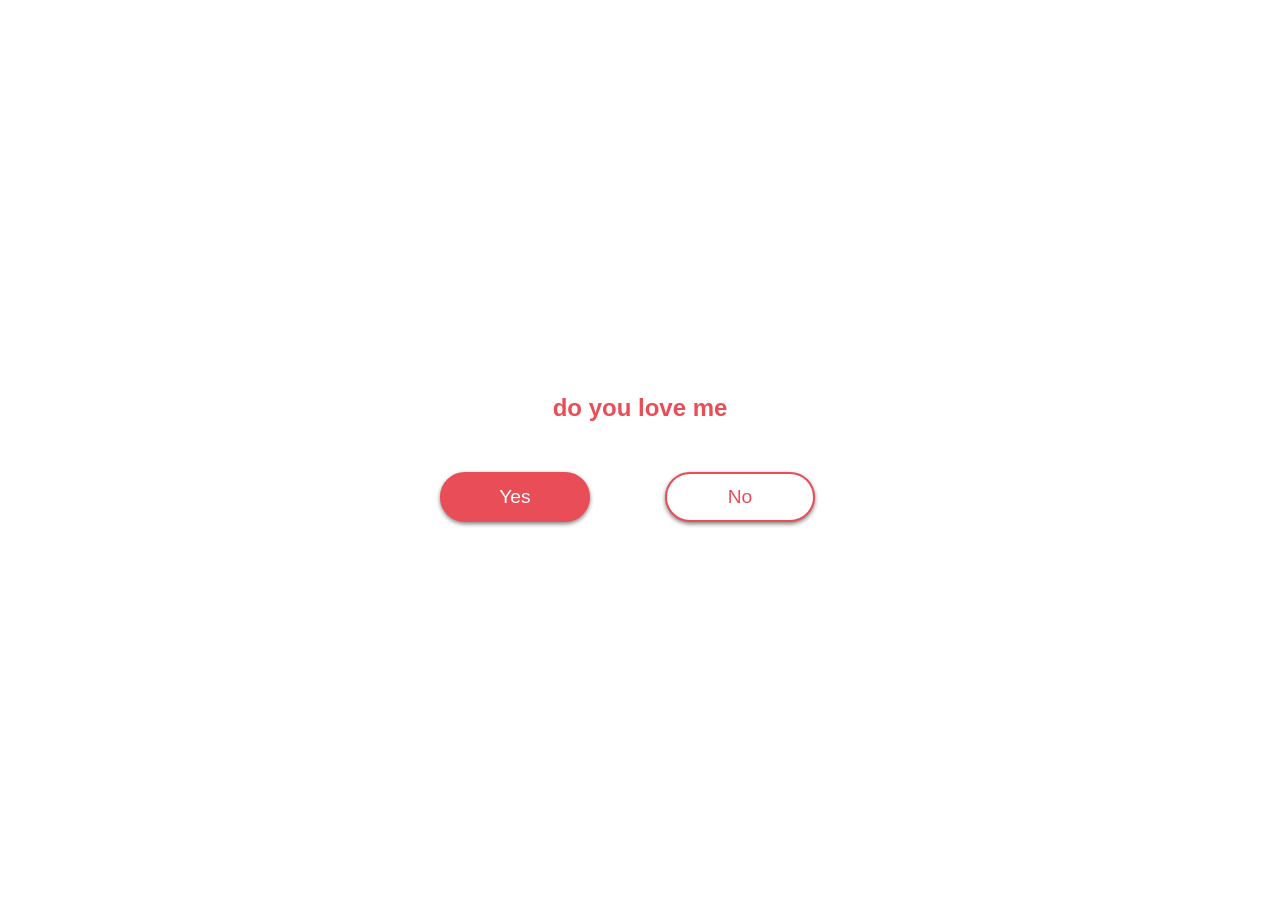
<file: index.html>
<!DOCTYPE html>
<html lang="en">
  <head>
    <meta charset="UTF-8" />
    <meta name="viewport" content="width=device-width, initial-scale=1.0" />
    <title>message for you</title>
    <link rel="stylesheet" href="style.css" />
  </head>
  <body>
    <div class="wrapper">
      <h2 class="question">do you love me</h2>
      <!-- <img
        class="gif"
        alt="gif"
        src="https://media.giphy.com/media/T1TqR5TT62mVG/giphy.gif"
      /> -->
      <div class="btn-group">
        <a href="./ilove.html">
          <button class="yes-btn">Yes</button>
        </a>
        <button class="no-btn">No</button>
      </div>
    </div>
    <script src="script.js"></script>
  </body>
</html>
</file>
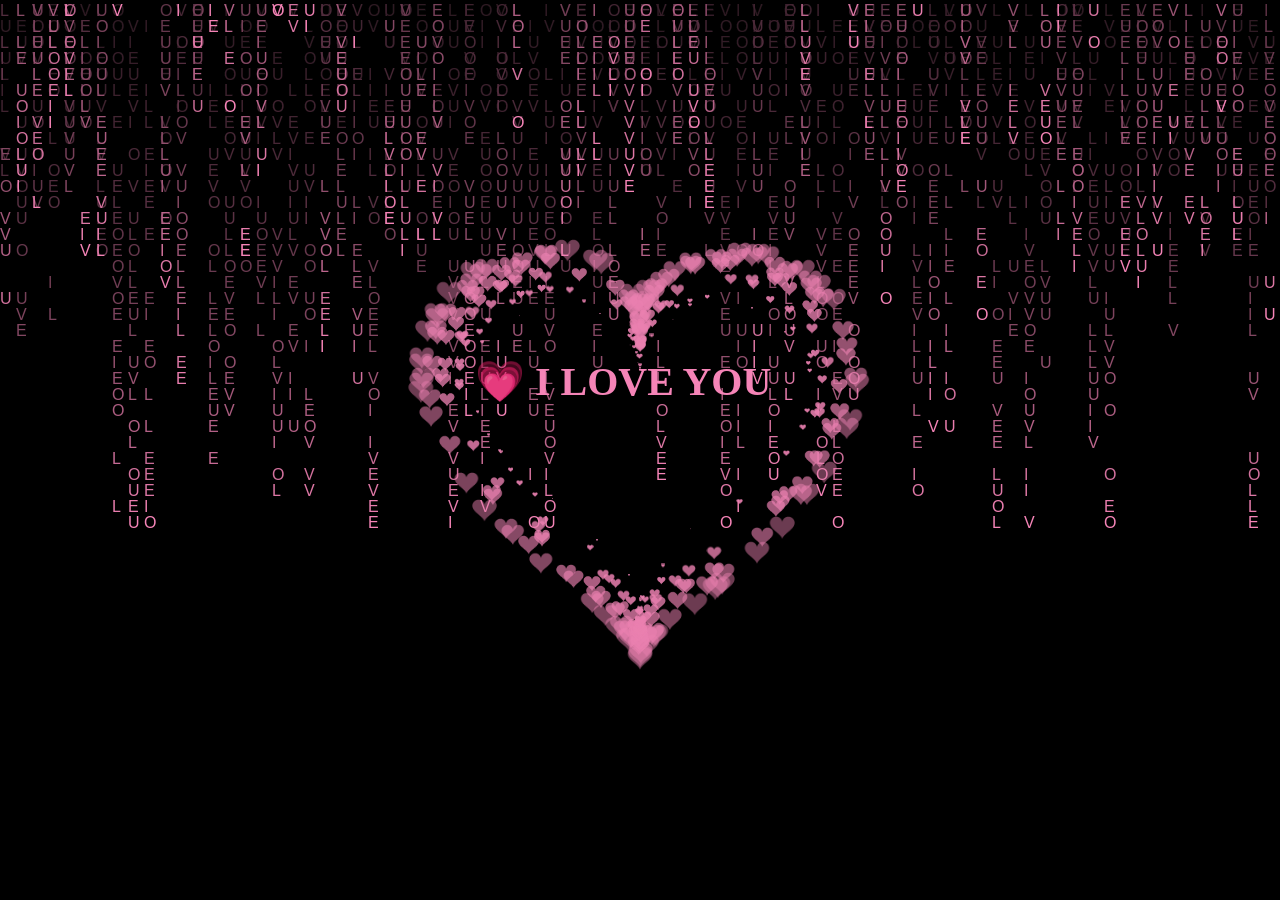
<file: ilove.html>
<!DOCTYPE html>
<html>
<meta http-equiv="Content-Type" content="text/html; charset=utf-8" />

<head>
    <title>I love you</title>
    <meta name="Keywords" content="爱心代码，程序员表白">
    <meta name="Description" content="爱心代码，HTML文件，程序员何未来GitHub爱心代码项目">
    <!--     github.com/he-weilai/love-code -->
</head>

<body> <canvas id="canvas"></canvas>
    <style type="text/css">
        body {
            margin: 0;
            padding: 0;
            overflow: hidden;
        }
    </style>
    <script type="text/javascript">
        var canvas = document.getElementById('canvas');
        var ctx = canvas.getContext('2d');


        canvas.height = window.innerHeight;
        canvas.width = window.innerWidth;

        var texts = 'I LOVE U'.split('');

        var fontSize = 16;
        var columns = canvas.width / fontSize;
        // 用于计算输出文字时坐标，所以长度即为列数
        var drops = [];
        //初始值
        for (var x = 0; x < columns; x++) {
            drops[x] = 1;
        }

        function draw() {
            //让背景逐渐由透明到不透明
            ctx.fillStyle = 'rgba(0, 0, 0, 0.05)';
            ctx.fillRect(0, 0, canvas.width, canvas.height);
            //文字颜色
            ctx.fillStyle = '#f584b7';
            ctx.font = fontSize + 'px arial';
            //逐行输出文字
            for (var i = 0; i < drops.length; i++) {
                var text = texts[Math.floor(Math.random() * texts.length)];
                ctx.fillText(text, i * fontSize, drops[i] * fontSize);

                if (drops[i] * fontSize > canvas.height || Math.random() > 0.95) {
                    drops[i] = 0;
                }

                drops[i]++;
            }
        }
        setInterval(draw, 33);
    </script>
</body>

</html>
<!DOCTYPE HTML PUBLIC "-//W3C//DTD HTML 4.0 Transitional//EN">
<HTML>

<HEAD>
    <TITLE> love</TITLE>
    <meta http-equiv="Content-Type" content="text/html; charset=utf-8" />
    <META NAME="Generator" CONTENT="EditPlus">
    <META NAME="Author" CONTENT="">
    <META NAME="Keywords" CONTENT="">
    <META NAME="Description" CONTENT="">
    <meta charset="UTF-8">
    <style>
        html,
        body {
            height: 100%;
            padding: 0;
            margin: 0;
            background: rgb(0, 0, 0);
        }

        canvas {
            position: absolute;
            width: 100%;
            height: 100%;
        }

        #child {
            position: fixed;
            top: 50%;
            left: 50%;
            margin-top: -75px;
            margin-left: -100px;

        }

        h4 {
            font-family: "STKaiti";
            font-size: 40px;
            color: #f584b7;
            position: relative;
            top: -70px;
            left: -65px;
        }
    </style>
</head>

<body>
    <div id="child">
        <h4>💗 I LOVE YOU</h4>
    </div>
    <canvas id="pinkboard"></canvas>
    <canvas id= "canvas"></canvas> 
    <script>

        var settings = {
            particles: {
                length: 500,
                duration: 2, 
                velocity: 100, 
                effect: -0.75, 
                size: 30, 
            },
        };


        (function () { var b = 0; var c = ["ms", "moz", "webkit", "o"]; for (var a = 0; a < c.length && !window.requestAnimationFrame; ++a) { window.requestAnimationFrame = window[c[a] + "RequestAnimationFrame"]; window.cancelAnimationFrame = window[c[a] + "CancelAnimationFrame"] || window[c[a] + "CancelRequestAnimationFrame"] } if (!window.requestAnimationFrame) { window.requestAnimationFrame = function (h, e) { var d = new Date().getTime(); var f = Math.max(0, 16 - (d - b)); var g = window.setTimeout(function () { h(d + f) }, f); b = d + f; return g } } if (!window.cancelAnimationFrame) { window.cancelAnimationFrame = function (d) { clearTimeout(d) } } }());

        var Point = (function () {
            function Point(x, y) {
                this.x = (typeof x !== 'undefined') ? x : 0;
                this.y = (typeof y !== 'undefined') ? y : 0;
            }
            Point.prototype.clone = function () {
                return new Point(this.x, this.y);
            };
            Point.prototype.length = function (length) {
                if (typeof length == 'undefined')
                    return Math.sqrt(this.x * this.x + this.y * this.y);
                this.normalize();
                this.x *= length;
                this.y *= length;
                return this;
            };
            Point.prototype.normalize = function () {
                var length = this.length();
                this.x /= length;
                this.y /= length;
                return this;
            };
            return Point;
        })();

        var Particle = (function () {
            function Particle() {
                this.position = new Point();
                this.velocity = new Point();
                this.acceleration = new Point();
                this.age = 0;
            }
            Particle.prototype.initialize = function (x, y, dx, dy) {
                this.position.x = x;
                this.position.y = y;
                this.velocity.x = dx;
                this.velocity.y = dy;
                this.acceleration.x = dx * settings.particles.effect;
                this.acceleration.y = dy * settings.particles.effect;
                this.age = 0;
            };
            Particle.prototype.update = function (deltaTime) {
                this.position.x += this.velocity.x * deltaTime;
                this.position.y += this.velocity.y * deltaTime;
                this.velocity.x += this.acceleration.x * deltaTime;
                this.velocity.y += this.acceleration.y * deltaTime;
                this.age += deltaTime;
            };
            Particle.prototype.draw = function (context, image) {
                function ease(t) {
                    return (--t) * t * t + 1;
                }
                var size = image.width * ease(this.age / settings.particles.duration);
                context.globalAlpha = 1 - this.age / settings.particles.duration;
                context.drawImage(image, this.position.x - size / 2, this.position.y - size / 2, size, size);
            };
            return Particle;
        })();

        var ParticlePool = (function () {
            var particles,
                firstActive = 0,
                firstFree = 0,
                duration = settings.particles.duration;

            function ParticlePool(length) {
                particles = new Array(length);
                for (var i = 0; i < particles.length; i++)
                    particles[i] = new Particle();
            }
            ParticlePool.prototype.add = function (x, y, dx, dy) {
                particles[firstFree].initialize(x, y, dx, dy);

                firstFree++;
                if (firstFree == particles.length) firstFree = 0;
                if (firstActive == firstFree) firstActive++;
                if (firstActive == particles.length) firstActive = 0;
            };
            ParticlePool.prototype.update = function (deltaTime) {
                var i;

                if (firstActive < firstFree) {
                    for (i = firstActive; i < firstFree; i++)
                        particles[i].update(deltaTime);
                }
                if (firstFree < firstActive) {
                    for (i = firstActive; i < particles.length; i++)
                        particles[i].update(deltaTime);
                    for (i = 0; i < firstFree; i++)
                        particles[i].update(deltaTime);
                }

                while (particles[firstActive].age >= duration && firstActive != firstFree) {
                    firstActive++;
                    if (firstActive == particles.length) firstActive = 0;
                }


            };
            ParticlePool.prototype.draw = function (context, image) {
                if (firstActive < firstFree) {
                    for (i = firstActive; i < firstFree; i++)
                        particles[i].draw(context, image);
                }
                if (firstFree < firstActive) {
                    for (i = firstActive; i < particles.length; i++)
                        particles[i].draw(context, image);
                    for (i = 0; i < firstFree; i++)
                        particles[i].draw(context, image);
                }
            };
            return ParticlePool;
        })();

        (function (canvas) {
            var context = canvas.getContext('2d'),
                particles = new ParticlePool(settings.particles.length),
                particleRate = settings.particles.length / settings.particles.duration, 
                time;

            function pointOnHeart(t) {
                return new Point(
                    160 * Math.pow(Math.sin(t), 3),
                    130 * Math.cos(t) - 50 * Math.cos(2 * t) - 20 * Math.cos(3 * t) - 10 * Math.cos(4 * t) + 25
                );
            }

            var image = (function () {
                var canvas = document.createElement('canvas'),
                    context = canvas.getContext('2d');
                canvas.width = settings.particles.size;
                canvas.height = settings.particles.size;
                function to(t) {
                    var point = pointOnHeart(t);
                    point.x = settings.particles.size / 2 + point.x * settings.particles.size / 350;
                    point.y = settings.particles.size / 2 - point.y * settings.particles.size / 350;
                    return point;
                }
                context.beginPath();
                var t = -Math.PI;
                var point = to(t);
                context.moveTo(point.x, point.y);
                while (t < Math.PI) {
                    t += 0.01; 
                    point = to(t);
                    context.lineTo(point.x, point.y);
                }
                context.closePath();

                context.fillStyle = '#ea80b0';
                context.fill();

                var image = new Image();
                image.src = canvas.toDataURL();
                return image;
            })();


            function render() {
                requestAnimationFrame(render);

                var newTime = new Date().getTime() / 1000,
                    deltaTime = newTime - (time || newTime);
                time = newTime;

                context.clearRect(0, 0, canvas.width, canvas.height);

                var amount = particleRate * deltaTime;
                for (var i = 0; i < amount; i++) {
                    var pos = pointOnHeart(Math.PI - 2 * Math.PI * Math.random());
                    var dir = pos.clone().length(settings.particles.velocity);
                    particles.add(canvas.width / 2 + pos.x, canvas.height / 2 - pos.y, dir.x, -dir.y);
                }

                particles.update(deltaTime);
                particles.draw(context, image);
            }

            function onResize() {
                canvas.width = canvas.clientWidth;
                canvas.height = canvas.clientHeight;
            }
            window.onresize = onResize;

            setTimeout(function () {
                onResize();
                render();
            }, 10);
        })(document.getElementById('pinkboard'));




    </script>

</body>
</HTML>
</file>
<file: style.css>
*
{
    margin: 0;
    padding: 0;
    box-sizing: border-box;
}

body {
    display: flex;
    justify-content: center;
    align-items: center;
    min-height: 100vh;
    background: rgb(255, 255, 255);
    font-family: Verdana, Geneva, Tahoma, sans-serif;
}

.gif {
    height: 100%;
    width: 100%;
}

h2 {
    text-align: center;
    font-size: 1.5em;
    color: #e94d58;
    margin: 15px 0;
}
.btn-group {
    width: 100%;
    height: 50px;
    display: flex;
    justify-content: center;
    margin-top: 50px;
}
button {
    position: absolute;
    width: 150px;
    height: inherit;
    color: white;
    font-size: 1.2em;
    border-radius: 30px;
    outline: none;
    cursor: pointer;
    box-shadow: 0 2px 4px gray;
    border: 2px solid #e94d58;
    font-size: 1.2em;
}
.yes-btn{
    width: 150px;
    height: inherit;
   padding: 12px;
}
button:nth-child(1) {
    margin-left: -200px;
    background: #e94d58;
}
button:nth-child(2) {
    margin-right: -200px;
    background: white;
    color: #e94d58;
}
</file>
